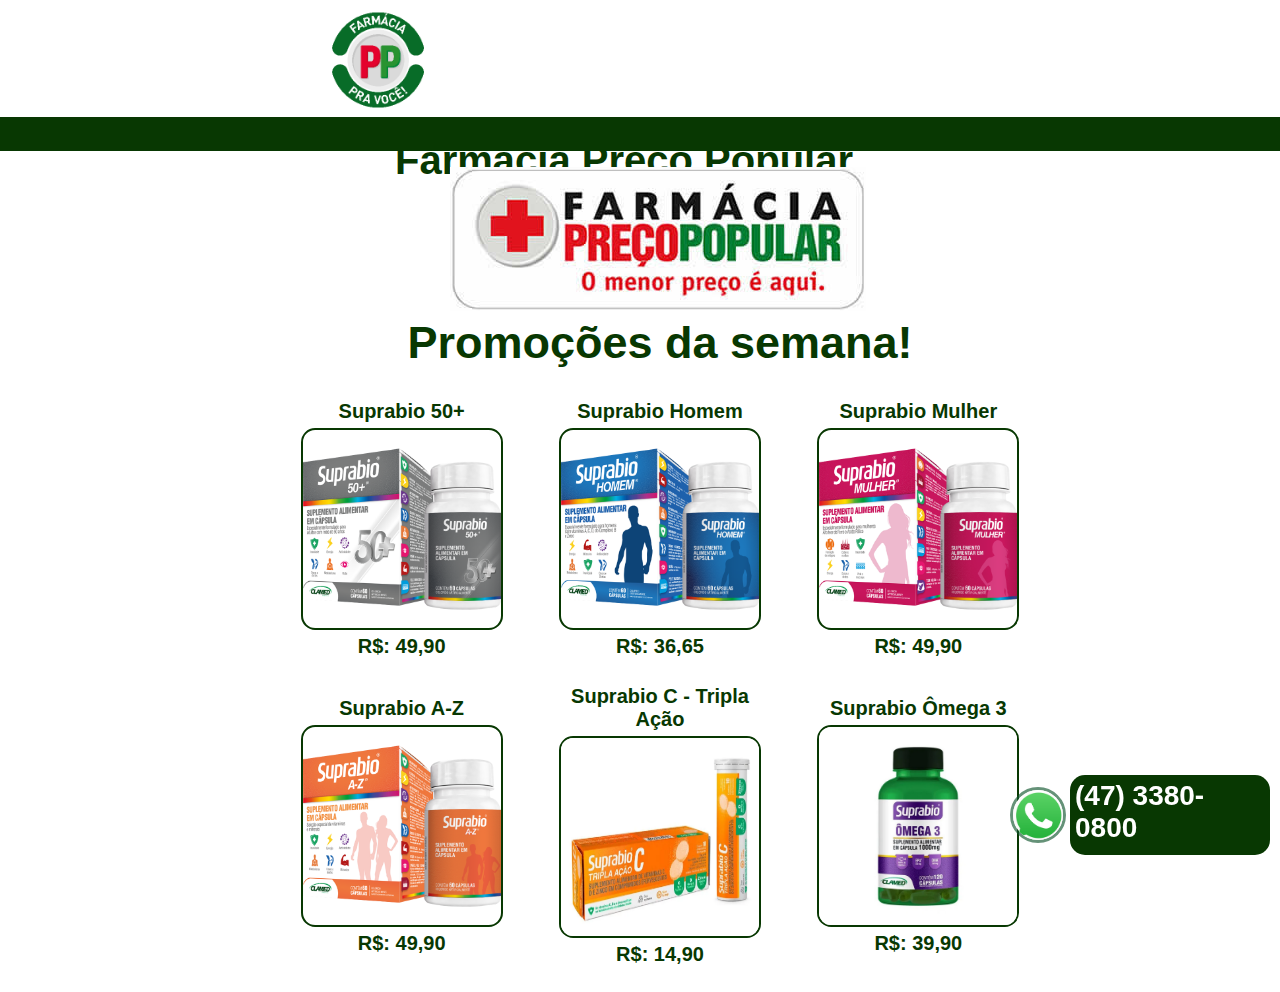
<file: Farmacia_preco_popular/index.html>
<!DOCTYPE html>
<head>
    <meta charset="UTF-8">    
    <title>Farmácia Preço Popular</title>
    <link href="estilo.css" type="text/css" rel="stylesheet">
</head>
<body>
    <div id="header">
        <div id="logo">
            <img id="logoImg" src="images/logoPopular.png">
            <h1 id="tituloLogo">Farmácia Preço Popular</h1>
        </div>
        <div id="menu">
            <ul class="listaMenu">
				<li><a id="menuAtual" href="index.html">MEDICAMENTOS</a></li>
                <li><a id="menuAtual" href="atracoes.html">SAÚDE E BEM ESTAR</a></li>
				<li><a id="menuAtual" href="localizacao.html">NOSSAS OFERTAS</a></li>              

            </ul>
        </div>
    </div>
    
    <div id="content">
        <div id="promotionBanner">
             <div id="imagem"><img src="images/Screenshot_2.png">
            </div>
        </div>
        <div id="maisVendidos">
            <strong><h1 id="tituloConteudo">Promoções da semana!</h1></strong>
            <div id="areaProdutos">
                <table>
                    <tr>
                        <td>
                            <p class="tituloProduto">Suprabio 50+</p>
                            <img src="images/suprabio50+.png">                                
                            <strong><p class="precoProduto">R$: 49,90</p></strong>
                        </td>
                        <td>
                            <p class="tituloProduto">Suprabio Homem</p>
                            <img src="images/suprabiohomnem.png">                                
                        <strong><p class="precoProduto">R$: 36,65</p></strong>
                        </td>
                        <td>
                            <p class="tituloProduto">Suprabio Mulher</p>
                            <img src="images/suprabioMulher.png">                                
                        <strong><p class="precoProduto">R$: 49,90</p></strong>
                        </td>
                    </tr>
                    <tr>
                        <td>
                            <p class="tituloProduto">Suprabio A-Z</p>
                            <img src="images/suprabioAZ.png">                                
                        <strong><p class="precoProduto">R$: 49,90</p></strong>
                        </td>
                        <td>
                            <p class="tituloProduto">Suprabio C - Tripla Ação</p>
                            <img src="images/suprabioC.png">                                
                        <strong><p class="precoProduto">R$: 14,90</p></strong>
                        </td>
                        <td>
                            <p class="tituloProduto">Suprabio Ômega 3</p>
                            <img src="images/suprabioOmega3.jpg">                                
                        <strong><p class="precoProduto">R$: 39,90</p></strong>
                        </td>
                        
                    </tr>                                       
                </table>
            </div>
        </div>        
    </div>

    <div id="entrega">
        <div id="tel">
            <h4>(47) 3380-0800</h4></a>
            <h5>Entregamos na sua casa!</h5>
        </div>
       <img src="images/whats.png"> 
    </div>

</body>
</file>
<file: Farmacia_preco_popular/estilo.css>
/*
 * CSS do site "Zabot Restaurante"
 */

/* Configuração da página  */
body {

    /** Muda a cor do fundo da página **/
    background-color: rgb(255, 255, 255);

    /** Fonte **/
    font-family: Candara, Helvetica, sans-serif; 

    /** Margem zerada **/
    margin: 0;
}



/*************************************** TOPO DO SITE ***************************************/




/** Pega a DIV principal do topo da página, com logo, tiutlo e menu **/
#header {

    /** Preenche toda a lagura da página **/
    width: 100%;

    /** Posiciona o elemento em relação ao corpo da página **/
    height: 137px;

    /** Margem interna **/
    padding-top: 10px;
	
}

/** Pega a parte de cima da DIV principal, com loco e título da página **/
#logo {


    /** largura capaz de armazenar logo e título **/
    width: 525px;

    /** Altura capaz de armazenar logo e título **/    
    height: 100px;

    /** Posicionamento relativo para não encavalar com as outras DIVs **/
    position: relative;

    /** Centraliza a DIV **/
    left: 50%;
    margin-left: -312px;
}


/** Logo do Site **/
#logoImg {

    /** Tamanho **/
    width: 100px;
    height: 100px;

    /** Posição do logo **/
    float: left;
	margin-right: 1px;
}

#tituloLogo {
    
    /** Posição **/
    float: right;  

    /** Cor do texto **/
    color: rgb(8, 56, 2);

    /** Posicionamento - tamanho da linha **/
    line-height: 100px;

    /** Sem margem**/
    margin: 0;

    /** Tamanho da fonte **/
    font-size: 40px;
}

/** Pega a DIV do menu principal id = "menu" **/
#menu {

    /** Tamanho **/
    width: 100%;
	height: 34px;
    text-align: center;

    /** Cor do fundo **/
    background-color: rgb(8, 56, 2);
}

/** Pega a lista ordenada que compõe o menu **/
.listaMenu {
    
    /** Largura **/
    width: 550px;

    /** Posicao  **/
    position: relative;
    left: 50%;
    margin-left: -320px;
    margin-top: 7px;
}

/** Pega os elementos li do menu com a classe "listaMenu" **/
.listaMenu li {

    /** Mantém os elementos em uma linha **/
    display: inline-block;
}

/** Pega os elementos li a com a classe "listaMenu" **/
.listaMenu li a {

    /** Remove o sublinhado de links **/
    text-decoration: none;

    /** Configura o tamanho de 50px para os itens de link da lista **/
    height: 50px;

    /** Posicionamento**/
    line-height: 30px;
    padding-left: 15px;
    padding-right: 15px;
}

/** Pega os elementos li a quando estão normal e depois de clicados **/
.listaMenu li a:link,
.listaMenu li a:visited {

    /** Muda a cor do texto dos links para branco **/
    color: white;
}

/** Pega os elementos li a quando o mouse passa em cima **/
.listaMenu li a:hover {

    /** Muda a cor do link **/
    color: rgb(4, 112, 9);
}

/** Pega o link com id "menuAtual" **/
#menuAtual:link,
#menuAtual:visited {

    /** Muda estilo para letra maiúscula **/
    text-transform: uppercase;

    /** Deixa a fonte em negrito **/
    font-weight: bold;
}



/*********************************** CONTEÚDO PRINCIPAL ******************************************/


#imagem {
    /** Largura **/
    width: 800px;
    /** Posicionamento dos elementos **/
    align-items: center;
    margin-left: 190px;
        
}

#content {

    /** Largura  **/
    width: 800px;
    
    /** Posicionando os elementos **/
    position: absolute;
    left: 50%;
    right: 50%;  
    margin-left: -380px;
    height: 350px;
	margin-top: 10px;
   
    
           
}


/** Pega a div do Banner  **/
#promotionBanner {

    /** Altura e margem **/
    height: 120px;
	margin-top: 10px;
    margin-right: 100px;
             
}

/** Pega o header principal da promoção com id "promocaoH1" **/
#promocaoH1 {

    /** Cor da fonte **/
    color: white;

    /** Tamanho de fonte **/
    font-size: 45px;
    
    /** Remove a margem **/
    margin: 0;
    
    /** Posicionando o elemento **/
    margin-left: 20px;
    position: absolute;

    /** Aplica sombra ao texto **/
    text-shadow: 2px 2px 4px rgba(71, 240, 29, 0.377);
}



#tituloConteudo {
    /** Define a cor **/
    color: rgb(8, 56, 2);
    font-size: 45px;
        
    /** Alinha ao centro **/
    text-align: center;
    
    /** Reduz a margem inferior **/
    margin-bottom: 5px;
}

/** Pega tabela dentro da div com id "areaProdutos" **/
#areaProdutos table {
    /** Espaço entre as células **/    
    border-spacing: 25px;
    border-collapse: separate;

    /** Alinha ao centro **/
    text-align: center;
}

/** Pega td da div com id "areaProdutos" **/
#areaProdutos td {    

    /** Largura das células **/
    width: 250px;
    
    /** Cor do texto   **/
    color: rgb(8, 56, 2);

    /** Tamanho de fonte   **/
    font-size: 20px;
}

/** Pega as imagens da area de produtos **/
#areaProdutos td img {

    /** Configura um tamanho padrão para as imagens dos produtos **/
    width: 198px;
    height: 198px;

    /** Separa a imagem do título acima desta **/
    margin-top: 5px;

    /** Arredonda as fotos **/
    border-radius: 7%;
    
    /** Borda da foto  **/
    border: 2px solid rgb(8, 56, 2);;
}

/** Seleciona elementos anotados com a classe "tituloProduto" **/
.tituloProduto {
    
    /** Faz com que a fonte do elemento fique em negrito **/
    font-weight: bold;
    
    /** Remove a margem padrão dos elementos P **/
    margin: 0;
}

/** Seleciona elementos anotados com a classe "precoProduto" **/
.precoProduto {

    /** Remove a margem padrão dos elementos P **/
    margin: 0;
}

/** Seleciona a div com o íncone e o telefone de entrega (id "entrega") **/
#entrega {

    /** Configura o posicionamento como fixo. Desta forma, o elemento
    ficará posicionado sempre relativo a área da tela do browser (viewport) **/
    position: fixed;

    /** Posiciona o elemento 30px em relação a margem inferior **/
    bottom: 30px;

    /** Posiciona o elemento 10px em relação a margem direita **/
    right: 10px;

    /** Define um tamanho para o elemento **/
    height: 100px;
    width: 300px;
}

/** Seleciona os elementos de imagem com id "entrega" **/
#entrega img {
    height: 50px;
    width: 50px;
    margin-left: 40px;
    margin-top: 17px;

    /** Transforma o elemento num círculo **/
    border-radius: 50%;

    /** Define uma borda para o elemento **/
    border: 3px solid rgba(18, 88, 48, 0.651);
}

/** Seleciona elementos com id "tel" **/
#tel {

    /** Posição absoluta **/
    position: absolute;

    /** Posição horizontal   **/
    left: 100px;

    /** Altura   **/
    height: 0px;

    /** Cor de fundo  **/
    background-color: rgba(8, 56, 2);

    /** Cor do texto   **/    
    color: white;

    /** Afasta o elemento do topo em 13px **/
    margin-top: 5px;

    /** Adiciona borda interna ao elemento no tamanho de 10px **/
    padding: 5px;

    /** Remove a borda interna da parte inferior  **/
    padding-bottom: 0px;

    /** Arredonda um pouco os cantos da div **/
    border-radius: 15px;

    /** largura capaz de armazenar logo e título **/
    width: 190px;

    /** Altura capaz de armazenar logo e título **/    
    height: 75px;
}

/** Pega os elementos h4 com id "tel" **/
#tel h4 {

    /** Remove as margens padrão do H4 **/
    margin: 0;

    /** Define um tamanho de fonte para o H4 em 28px **/
    font-size: 28px;
}

/** Pega os elementos h5 com id "tel" **/
#tel h5 {

    /** Remove as margens padrão do H5 **/
    margin: 0;

    /** Adiciona uma pequena margem na parte superior do h5 **/
    margin-top: 10px;
}

/** Pega o elemento a com id "tel" **/
#tel a {

    /** Define a cor do link como branco **/
    color: white;

    /** Remove o underline do link **/
    text-decoration: none;
}

/****************************************** RODAPÉ ************************************/
</file>
